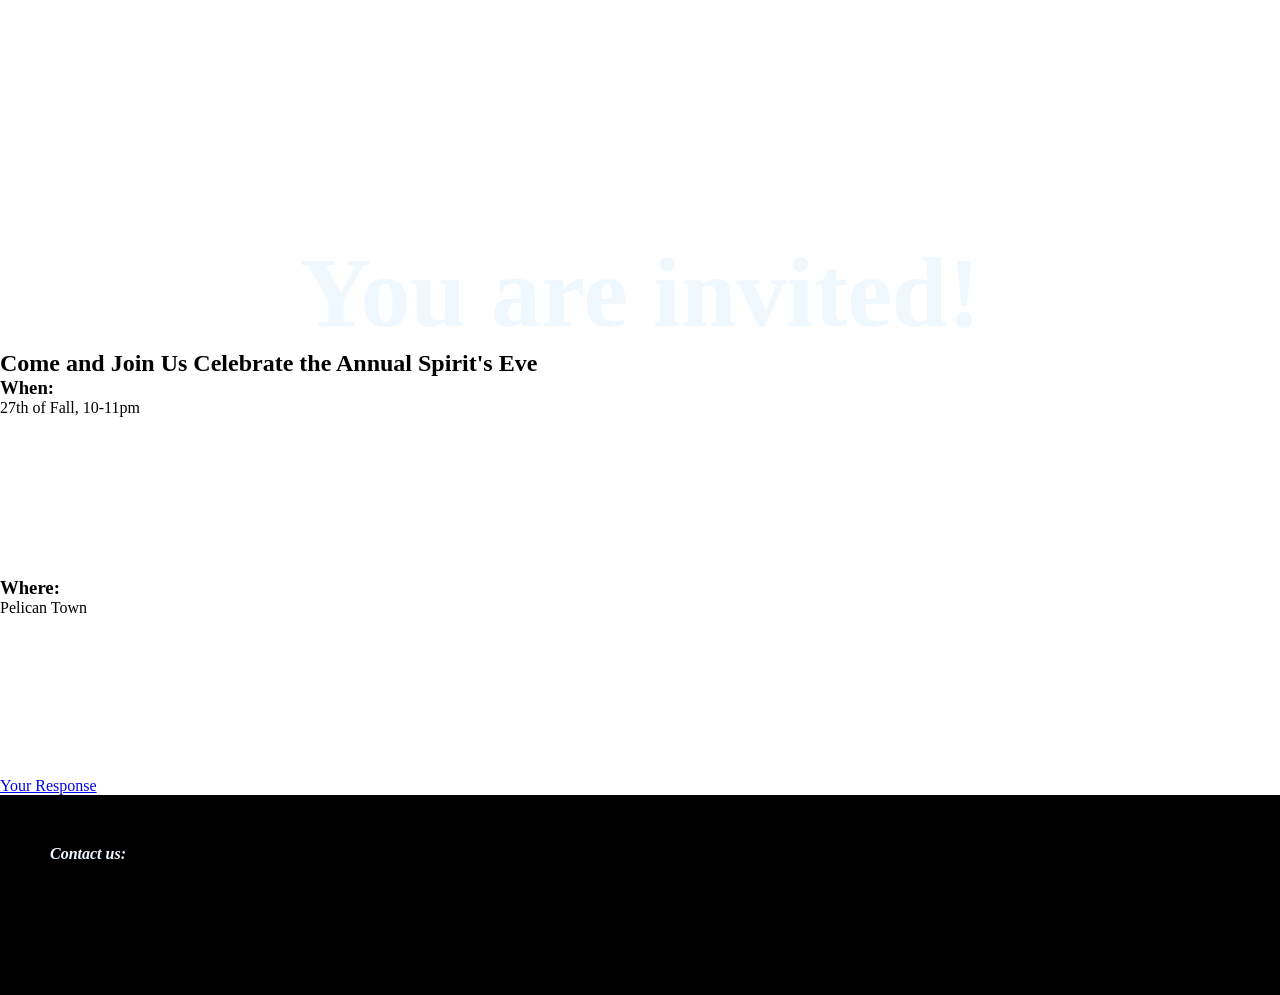
<file: 5.event-invitation/index.html>
<!doctype html>
<html lang="en">
  <head>
    <meta charset="UTF-8" />
    <meta name="viewport" content="width=device-width, initial-scale=1.0" />
    <link rel="stylesheet" href="styles.css" />
    <title>Event Invitation</title>
  </head>
  <body>
    <div class="bg-img">
      <h1 draggable="false">You are invited!</h1>
    </div>
    <h2>Come and Join Us Celebrate the Annual Spirit's Eve</h2>
    <div class="block">
      <h3>When:</h3>
      <p>27th of Fall, 10-11pm</p>
    </div>
    <div class="block">
      <h3>Where:</h3>
      <p>Pelican Town</p>
    </div>

    <div class="rsvp">
      <a href="https://rsvpify.com/" target="_blank">Your Response</a>
    </div>

    <footer>
      <address>
        <h4>Contact us:</h4>
      </address>
    </footer>
  </body>
</html>
</file>
<file: 5.event-invitation/styles.css>
* {
  margin: 0;
  padding: 0;
  box-sizing: border-box;
}

body {
  overflow-x: hidden;
}

.bg-img {
  height: 350px;
  width: 100vw;
  position: relative;
  overflow: hidden;
  background-image: url(https://plus.unsplash.com/premium_photo-1671411322848-503509bf0202?q=80&w=723&auto=format&fit=crop&ixlib=rb-4.1.0&ixid=M3wxMjA3fDB8MHxwaG90by1wYWdlfHx8fGVufDB8fHx8fA%3D%3D);
  background-repeat: no-repeat;
  background-size: 100%;

  image-rendering: auto;

  display: flex;
  justify-content: center;
  align-items: flex-end;
}

h1 {
  font-size: 100px;
  color: aliceblue;
}

footer {
  height: 200px;
  width: 100vw;
  background: black;
  color: aliceblue;
  padding: 50px;
  margin-bottom: -50px;
}

.block {
  height: 200px;
}
</file>
